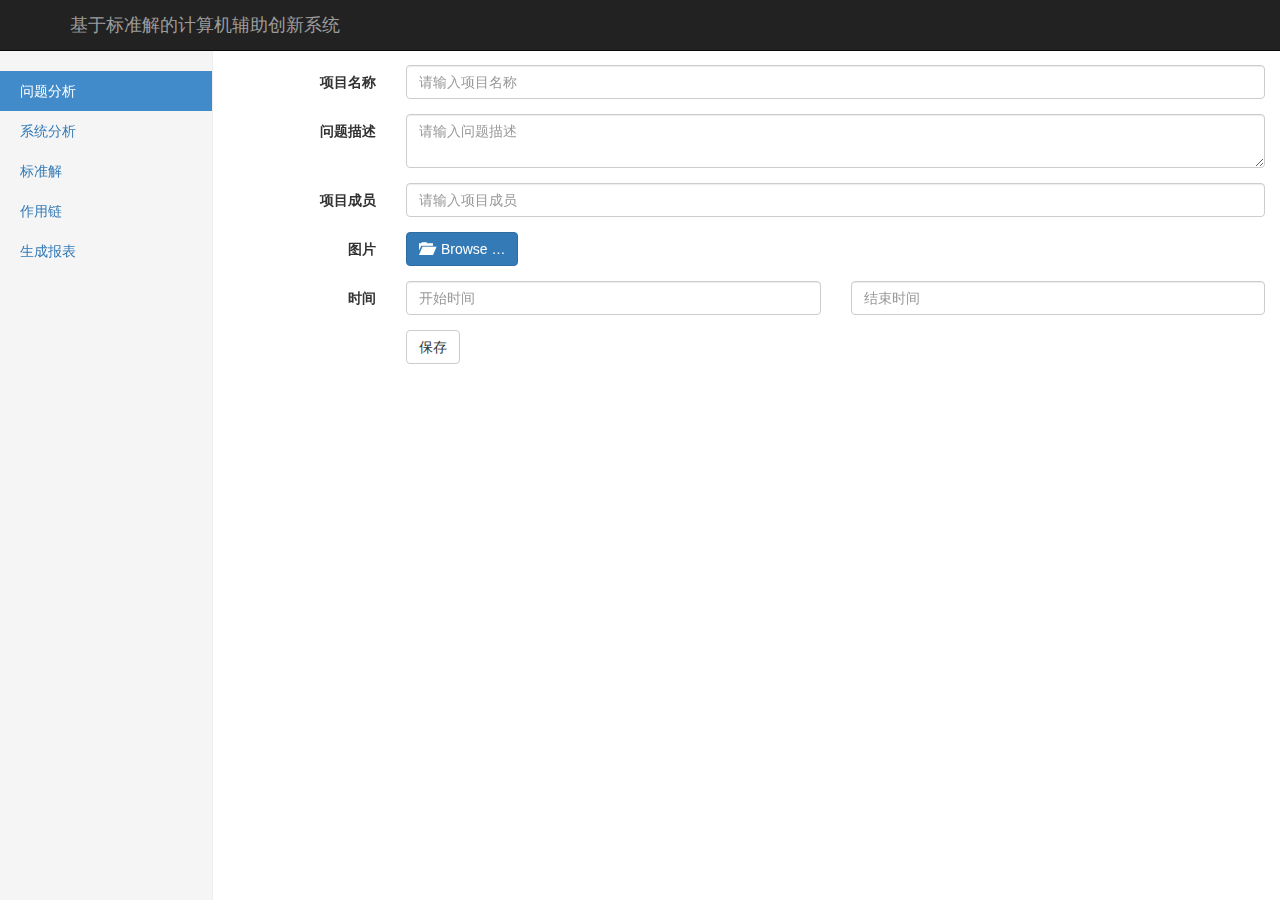
<file: index.html>
<!DOCTYPE html>
<html lang="en">
<head>
    <meta charset="UTF-8">
    <meta name="viewport" content="width=device-width, initial-scale=1.0">
    <meta http-equiv="X-UA-Compatible" content="ie=edge">
    <title>基于标准解的计算机辅助创新系统</title>

    <link href="css/bootstrap.min.css" rel="stylesheet">
    <link href="css/jquery-ui.min.css" rel="stylesheet">
    <link href="css/fileinput.min.css" rel="stylesheet">
    <link href="css/themes/default/style.min.css" rel="stylesheet">
    <link href="css/style.css" rel="stylesheet">
</head>
<body>

    <!--导航条部分-->
    <nav class="navbar navbar-inverse navbar-fixed-top">
        <div class="container">
            <div class="navbar-header">
                <a class="navbar-brand" href="#">基于标准解的计算机辅助创新系统</a>
            </div>
        </div>
    </nav>
    <!--导航条结束-->

    <!--模态框：修改组件名称-->
    <div id="modifycom" class="modal fade" tabindex="-1">
        <div class="modal-dialog">
            <div class="modal-content">
                <div class="modal-header">
                    <button type="button" class="close" data-dismiss="modal">
                        <span aria-hidden="true">&times;</span>
                    </button>
                    <h4 class="modal-title">修改内容</h4>
                </div>
                <div class="modal-body">
                    <div class="form-group">
                        <label for="newname">新名称</label>
                        <input type="text" class="form-control" placeholder="请在这里输入新名称">
                    </div>
                </div>
                <div class="modal-footer">
                    <button type="button" class="btn btn-primary">保存</button>
                </div>
            </div>
        </div>
    </div>
    <!--模态框：修改连线名称-->
    <div id="modifyline" class="modal fade" tabindex="-1">
        <div class="modal-dialog">
            <div class="modal-content">
                <div class="modal-header">
                    <button type="button" class="close" data-dismiss="modal">
                        <span aria-hidden="true">&times;</span>
                    </button>
                    <h4 class="modal-title">修改内容</h4>
                </div>
                <div class="modal-body">
                    <div class="form-group">
                        <label>新名称</label>
                        <div class="row">
                            <div class="col-md-3">
                                <select id="fun1" class="form-control">
                                </select>
                            </div>
                            <div class="col-md-3">
                                <select id="fun2" class="form-control">
                                </select>
                            </div>
                            <div class="col-md-3">
                                <select id="fun3" class="form-control">
                                </select>
                            </div>
                        </div>
                    </div>
                    <div class="form-group">
                        <label>样式类型</label>
                        <select id="linestyle" class="form-control">
                            <option>请选择</option>
                            <option value="1">直线</option>
                            <option value="2">曲线</option>
                        </select>
                    </div>
                </div>
                <div class="modal-footer">
                    <button type="button" class="btn btn-primary">保存</button>
                </div>
            </div>
        </div>
    </div>
    <!--模态框结束-->

    <!--网页主体-->
    <div class="container-fluid">
        <div class="row">
            <!--侧边栏-->     
            <div class="col-md-2 sidebar">
                <ul class="nav nav-sidebar">
                    <li class="active"><a href="javascript:step(1)">问题分析</a></li>
                    <li><a href="javascript:step(2)">系统分析</a></li>
                    <li><a id="stdsolbtn" href="javascript:step(3)">标准解</a></li>
                    <li><a id="chainbtn" href="javascript:step(4)">作用链</a></li>
                    <li><a id="createbtn" href="javascript:step(5)">生成报表</a></li>
                </ul>
            </div>
            <!--侧边栏结束-->
        
            <!--内容主体-->
            <div class="col-md-10 col-md-offset-2 main" id="main">
                <!--问题分析-->
                <div id="step1" class="content">
                    <form class="form-horizontal">
                        <!--项目名称-->
                        <div class="form-group">
                            <label for="projectname" class="col-sm-2 control-label">项目名称</label>
                            <div class="col-sm-10">
                                <input type="text" class="form-control" id="projectname" placeholder="请输入项目名称">
                            </div>
                        </div>
                        <!--项目名称结束-->

                        <!--问题描述-->
                        <div class="form-group">
                            <label for="description" class="col-sm-2 control-label">问题描述</label>
                            <div class="col-sm-10">
                                <textarea class="form-control" id="description" placeholder="请输入问题描述"></textarea>
                            </div>
                        </div>
                        <!--问题描述结束-->

                        <!--项目成员-->
                        <div class="form-group">
                            <label for="member" class="col-sm-2 control-label">项目成员</label>
                            <div class="col-sm-10">
                                <input type="text" class="form-control" id="member" placeholder="请输入项目成员">
                            </div>
                        </div>
                        <!--问题描述结束-->

                        <!--图片上传-->
                        <div class="form-group">
                            <label for="picture" class="col-sm-2 control-label">图片</label>
                            <div class="col-sm-10">
                                <input type="file" onchange="handleImg(this)" class="form-control file" id="picture" data-show-caption="false" data-show-upload="false" multiple data-allowed-file-extensions='["jpg", "jpeg", "bmp"]'>
                            </div>
                        </div>
                        <!--图片上传结束-->

                        <!--起止时间-->
                        <div class="form-group">
                            <label for="inputEmail3" class="col-sm-2 control-label">时间</label>
                            <div class="col-sm-5">
                                <input type="text" class="form-control" id="startdate" placeholder="开始时间">
                            </div>
                            <div class="col-sm-5">
                                <input type="text" class="form-control" id="enddate" placeholder="结束时间">
                            </div>
                        </div>
                        <!--起止时间结束-->

                        <!--保存按钮-->
                        <div class="form-group">
                            <div class="col-sm-offset-2 col-sm-10">
                                <a id="save" class="btn btn-default">保存</a>
                            </div>
                        </div>
                        <!--保存按钮结束-->

                    </form>
                </div>
                <!--问题分析结束-->

                <!--系统分析-->
                <div id="step2" class="content">
                    <!-- 工具栏 -->
                    <div class="container-fluid toolbar">
                        <div class="btn-toolbar">
                            <div class="btn-group">
                                <button id="component3" type="button" class="btn btn-default">超系统组件</button>
                                <button id="component1" type="button" class="btn btn-default">系统组件</button>
                                <button id="component2" type="button" class="btn btn-default">作用对象</button>
                            </div>
                            <div class="btn-group">
                                <button id="line1" type="button" class="btn btn-default linebtn">充分</button>
                                <button id="line2" type="button" class="btn btn-default linebtn">不足</button>
                                <button id="line3" type="button" class="btn btn-default linebtn">过度</button>
                                <button id="line4" type="button" class="btn btn-default linebtn">有害</button>
                            </div>
                        </div>            
                    </div>
                    <!-- 工具栏结束 -->

                    <!-- 画板 -->
                    <div class="board" id="board">
                    </div>
                    <!-- 画板结束 -->
                </div>
                <!--系统分析结束-->

                <!--标准解-->
                <div id="step3" class="content">
                    <!--标准解上半部分-->
                    <div id="top">
                        <table id="stdsoltable" class="table table-striped table-bordered">
                            <tr>
                                <th class="col-md-2">作用</th>
                                <th class="col-md-2">源组件</th>
                                <th class="col-md-2">作用名称</th>
                                <th class="col-md-2">目标组件</th>
                                <th class="col-md-4">标准解</th>
                            </tr>
                        </table>
                    </div>
                    <!--标准解上半部分结束-->
                    
                    <!--标准解下半部分-->
                    <div id="bottom">
                        <div class="row">
                            <!--树形目录-->
                            <div class="col-sm-6">
                                <div class="panel panel-default">
                                    <div class="panel-heading">
                                        <h3 class="panel-title">标准解目录</h3>
                                    </div>
                                    <div id="ptree" class="panel-body">
                                        <div id="tree"></div>
                                    </div>
                                </div>
                            </div>
                            <!--树形目录结束-->

                            <!--标准解内容-->
                            <div class="col-sm-6">
                                <div class="panel panel-default">
                                    <div class="panel-heading">
                                        <h3 class="panel-title">标准解</h3>
                                    </div>
                                    <div id="stdsol" class="panel-body">
                                        标准解内容
                                    </div>
                                </div>
                            </div>
                            <!--标准解内容结束-->
                        </div>
                    </div>
                    <!--标准解下半部分结束-->
                </div>
                <!--标准解结束-->

                <!--作用链-->
                <div id="step4" class="content">
                    <div class="panel panel-default">
                        <div class="panel-heading">
                            <h3 class="panel-title">组件与id的对应关系</h3>
                        </div>
                        <div class="panel-body">
                            <table id="id2id" class="table">

                            </table>
                        </div>
                    </div>

                    <div class="panel panel-default">
                        <div class="panel-heading">
                            <h3 class="panel-title">邻接矩阵 & 可达矩阵</h3>
                        </div>
                        <div class="panel-body">
                            <div class="row">
                                <div id="matrix1" class="col-md-4">
                                    <table></table>
                                </div>
                                <div id="matrix2" class="col-md-offset-2 col-md-4">
                                    <table></table>
                                </div>
                            </div>
                        </div>
                    </div>

                    <div class="panel panel-default">
                        <div class="panel-heading">
                            <h3 class="panel-title">作用链</h3>
                        </div>
                        <div id="chain" class="panel-body">
                        </div>
                    </div>
                </div>
                <!--作用链结束-->

                <!--生成报告-->
                <div id="step5" class="content">
                    <!--项目基本描述-->
                    <div class="panel panel-default">
                        <div class="panel-heading">
                            <h3 class="panel-title">项目基本描述</h3>
                        </div>
                        <div class="panel-body">
                            <dl class="dl-horizontal">
                                <dt class="col-md-2"><div class="text-left">项目名称</div></dt>
                                <dd id="oprojectname"></dd>
                            </dl>
                            <dl class="dl-horizontal">
                                <dt class="col-md-2"><div class="text-left">问题描述</div></dt>
                                <dd id="odescription"></dd>
                            </dl>
                            <dl class="dl-horizontal">
                                <dt class="col-md-2"><div class="text-left">项目成员</div></dt>
                                <dd id="omember"></dd>
                            </dl>
                            <dl class="dl-horizontal">
                                <dt class="col-md-2"><div class="text-left">项目图片</div></dt>
                                <dd id="opicture"></dd>
                            </dl>
                            <dl class="dl-horizontal">
                                <dt class="col-md-2"><div class="text-left">起止时间</div></dt>
                                <dd id="odate"></dd>
                            </dl>
                        </div>
                    </div>
                    <!--项目基本描述结束-->

                    <!--系统分析-->
                    <div class="panel panel-default">
                        <div class="panel-heading">
                            <h3 class="panel-title">系统分析</h3>
                        </div>
                        <div id="osysana" class="panel-body">
                            
                        </div>
                    </div>
                    <!--系统分析结束-->

                    <!--标准解-->
                    <div class="panel panel-default">
                        <div class="panel-heading">
                            <h3 class="panel-title">标准解</h3>
                        </div>
                        <div id="ostdsol" class="panel-body">

                        </div>
                    </div>
                    <!--标准解结束-->

                    <!--作用链-->
                    <div class="panel panel-default">
                        <div class="panel-heading">
                            <h3 class="panel-title">作用链</h3>
                        </div>
                        <div id="ochain" class="panel-body">

                        </div>
                    </div>
                    <!--作用链结束-->
                </div>
                <!--生成报告结束-->

            </div>
            <!--内容主体结束-->
        </div>   
    </div>
    <!--网页主体结束-->



    <script src="js/jquery-3.2.0.min.js"></script>
    <script src="js/bootstrap.min.js"></script>
    <script src="js/jquery-ui.min.js"></script>
    <script src="js/jsplumb.min.js"></script>
    <script src="js/fileinput.min.js"></script>
    <script src="js/jstree.min.js"></script>
    <script src="js/data1.js"></script>
    <script src="js/data2.js"></script>
    <script src="js/data3.js"></script>
    <script src="js/chaindata.js"></script>
    <script src="js/stdsoldata.js"></script>
    <script src="js/sylvester.js"></script>
    <script src="js/main.js"></script>

    <script>
        $('.content').hide();
        $('#step1').show();
    </script>
</body>
</html>
</file>
<file: css/style.css>
body {
    padding-top: 50px;
}

/* 侧边栏部分 */
.sidebar {
    position: fixed;
    top: 51px;
    bottom: 0;
    left: 0;
    z-index: 1000;
    display: block;
    padding: 20px;
    overflow-x: hidden;
    overflow-y: auto;
    background-color: #f5f5f5;
    border-right: 1px solid #eee;
}
.nav-sidebar {
    margin-right: -21px; 
    margin-bottom: 20px;
    margin-left: -20px;
}
.nav-sidebar > li > a {
    padding-right: 20px;
    padding-left: 20px;
}
.nav-sidebar > .active > a,
.nav-sidebar > .active > a:hover,
.nav-sidebar > .active > a:focus {
    color: #fff;
    background-color: #428bca;
}
/* 侧边栏部分结束 */

/* 网页内容部分*/
.main {
    padding: 15px;
    position: fixed;
    top:50px;
    bottom: 0;
    overflow-y: auto;
    overflow-x: hidden;
}
/* 网页内容部分结束*/

/* 工具栏 */
.toolbar {
    padding: 10px;
    float: left;
    /*background-color: #f5f5f5;*/
}
/* 工具栏结束 */

/* 画板 */
.board {
    position: absolute;
    left:10px;
    right: 10px;
    top: 70px;
    bottom: 10px;
    background-color: #f5f5f5;
    border: solid 1px #bbb;
}
/* 画板结束 */

/* 组件 */
.component1 {
    min-width: 70px;
    position: absolute;
    height: 40px;
    background-color: #eee;
    border: solid 1px #aaa;
    padding: 0 10px;
    text-align: center;
    line-height: 40px;
}
.component2 {
    min-width: 70px;
    position: absolute;
    border: 1px solid #aaa;
    background-color: #ddddff;
    border-radius: 20px;
    height: 40px;
    padding: 0 10px;
    text-align: center;
    line-height: 40px;
}
.component3::before {
    content: "";
    width: 0px;
    border-bottom: 20px solid transparent; 
    border-top: 20px solid transparent;
    border-right: 10px solid #6c6;
    position: absolute;
    left: -10px;
    top: 0px;
}
.component3 {
    min-width: 70px;
    margin-left: 10px;
    margin-right: 10px;
    height: 40px;
    background: #6c6;
    display: inline-block;
    position: absolute;
    line-height: 40px;
    text-align: center;
}
.component3::after {
    content: "";
    width: 0px;
    border-bottom: 20px solid transparent;
    border-top: 20px solid transparent;
    border-left: solid 10px #6c6;
    position: absolute;
    right: -10px;
    top: 0px;
}
/* 组件结束 */

/* 标准解部分 */
.content {
    height: 100%;
}
#top {
    height: 50%;
    overflow-y: auto;
}
#bottom {
    height: 50%;
}
#bottom div.row, #bottom div.col-sm-6 {
    height: 100%;
}
#bottom div.panel {
    height: 95%;
}
#ptree {
    overflow-y: auto;
    height: -webkit-calc(100% - 38px);
}
#stdsol {
    overflow-y: auto;
    height: -webkit-calc(100% - 38px);
}
#stdsol div img{
    width: 50%;
}
#stdsol div div{
    width: 50%;
    float: left;
}
/* 标准解部分结束 */

/* 作用链部分 */
#matrix1 table td, #matrix2 table td {
    border: solid 1px;
    padding: 5px;
}
/* 作用链部分结束 */

/* 生成报告部分 */
.oboard {
    position: relative;
    height: 500px;
    width: 100%;
    background-color: #f5f5f5;
}
/* 生成报告部分结束 */
</file>
<file: css/fileinput.min.css>
/*!
 * bootstrap-fileinput v4.4.0
 * http://plugins.krajee.com/file-input
 *
 * Krajee default styling for bootstrap-fileinput.
 *
 * Author: Kartik Visweswaran
 * Copyright: 2014 - 2017, Kartik Visweswaran, Krajee.com
 *
 * Licensed under the BSD 3-Clause
 * https://github.com/kartik-v/bootstrap-fileinput/blob/master/LICENSE.md
 */.file-loading{top:0;right:0;width:25px;height:25px;font-size:999px;text-align:right;color:#fff;background:url(../img/loading.gif) top left no-repeat;border:none}.file-object{margin:0 0 -5px;padding:0}.btn-file{position:relative;overflow:hidden}.btn-file input[type=file]{position:absolute;top:0;right:0;min-width:100%;min-height:100%;text-align:right;opacity:0;background:none;cursor:inherit;display:block}.file-caption-name{display:inline-block;overflow:hidden;height:20px;word-break:break-all}.input-group-lg .file-caption-name{height:25px}.file-zoom-dialog{text-align:left}.file-error-message{color:#a94442;background-color:#f2dede;margin:5px;border:1px solid #ebccd1;border-radius:4px;padding:15px}.file-error-message pre,.file-error-message ul{margin:0;text-align:left}.file-error-message pre{margin:5px 0}.file-caption-disabled{background-color:#EEE;cursor:not-allowed;opacity:1}.file-preview{border-radius:5px;border:1px solid #ddd;padding:5px;width:100%;margin-bottom:5px}.krajee-default.file-preview-frame{position:relative;display:table;margin:8px;border:1px solid #ddd;box-shadow:1px 1px 5px 0 #a2958a;padding:6px;float:left;text-align:center}.krajee-default.file-preview-frame:not(.file-preview-error):hover{box-shadow:3px 3px 5px 0 #333}.krajee-default.file-preview-frame .kv-file-content{height:170px}.krajee-default.file-preview-frame .file-thumbnail-footer{height:70px}.krajee-default .file-preview-image{vertical-align:middle;image-orientation:from-image}.krajee-default .file-preview-text{display:block;color:#428bca;border:1px solid #ddd;font-family:Menlo,Monaco,Consolas,"Courier New",monospace;outline:0;padding:8px;resize:none}.krajee-default .file-preview-html{border:1px solid #ddd;padding:8px;overflow:auto}.krajee-default[data-template=audio] .file-preview-audio{display:table-cell;vertical-align:middle;height:170px;border:1px solid #ddd;border-radius:5px}.krajee-default .file-preview-audio audio{vertical-align:middle}.krajee-default .file-zoom-dialog .file-preview-text{font-size:1.2em}.krajee-default .file-preview-other{left:0;top:0;right:0;bottom:0;margin:auto;text-align:center;vertical-align:middle;padding:10px}.krajee-default .file-preview-other:hover{opacity:.8}.krajee-default .file-actions,.krajee-default .file-other-error{text-align:left}.krajee-default .file-other-icon{font-size:8em}.krajee-default .file-actions{margin-top:15px}.krajee-default .file-footer-buttons{float:right}.krajee-default .file-footer-caption{display:block;white-space:nowrap;overflow:hidden;text-overflow:ellipsis;width:160px;text-align:center;padding-top:4px;font-size:11px;color:#777;margin:5px auto}.file-input-ajax-new .fileinput-remove-button,.file-input-ajax-new .fileinput-upload-button,.file-input-ajax-new .no-browse .input-group-btn,.file-input-new .close,.file-input-new .file-preview,.file-input-new .fileinput-remove-button,.file-input-new .fileinput-upload-button,.file-input-new .glyphicon-file,.file-input-new .no-browse .input-group-btn{display:none}.krajee-default .file-preview-error{opacity:.65;box-shadow:none}.krajee-default .file-preview-frame:not(.file-preview-error) .file-footer-caption:hover{color:#000}.krajee-default .file-drag-handle,.krajee-default .file-upload-indicator{position:absolute;text-align:center;bottom:-6px;left:-6px;padding:8px 8px 1px 3px;border-left:none;border-bottom:none;border-right:1px solid #8a6d3b;border-top:1px solid #8a6d3b;border-top-right-radius:24px;font-size:12px}.krajee-default .file-drag-handle{background-color:#d9edf7;border-color:#bce8f1}.krajee-default .file-upload-indicator{font-size:13px;background-color:#fcf8e3;border-color:#faebcc;padding-bottom:0}.krajee-default.file-preview-error .file-upload-indicator{background-color:#f2dede;border-color:#ebccd1}.krajee-default.file-preview-success .file-upload-indicator{background-color:#dff0d8;border-color:#d6e9c6}.krajee-default.file-preview-loading .file-upload-indicator{background-color:#e5e5e5;border-color:#777}.krajee-default .file-thumb-progress .progress,.krajee-default .file-thumb-progress .progress-bar{height:10px;font-size:9px;line-height:10px}.krajee-default .file-thumbnail-footer{position:relative}.krajee-default .file-thumb-progress{height:10px;position:absolute;top:35px;left:0;right:0}.krajee-default.kvsortable-ghost{background:#e1edf7;border:2px solid #a1abff}.file-zoom-dialog .file-other-icon{font-size:22em;font-size:50vmin}.file-caption-main{width:100%}.file-input-ajax-new .no-browse .form-control,.file-input-new .no-browse .form-control{border-top-right-radius:4px;border-bottom-right-radius:4px}.file-thumb-loading{background:url(../img/loading.gif) center center no-repeat content-box!important}.file-sortable .file-drag-handle{cursor:move;cursor:-webkit-grabbing;opacity:1}.file-sortable .file-drag-handle:hover{opacity:.7}.file-drop-zone{border:1px dashed #aaa;border-radius:4px;height:100%;text-align:center;vertical-align:middle;margin:12px 15px 12px 12px;padding:5px}.file-drop-zone-title{color:#aaa;font-size:1.6em;padding:85px 10px;cursor:default}.clickable .file-drop-zone-title,.file-preview .clickable{cursor:pointer}.file-drop-zone.clickable:hover{border:2px dashed #999}.file-drop-zone.clickable:focus{border:2px solid #5acde2}.file-drop-zone .file-preview-thumbnails{cursor:default}.file-highlighted{border:2px dashed #999!important;background-color:#f0f0f0}.file-uploading{background:url(../img/loading-sm.gif) center bottom 10px no-repeat;opacity:.65}.file-zoom-fullscreen.modal{position:fixed;top:0;right:0;bottom:0;left:0}.file-zoom-fullscreen .modal-dialog{position:fixed;margin:0;width:100%;height:100%;padding:0}.file-zoom-fullscreen .modal-content{border-radius:0;box-shadow:none}.file-zoom-fullscreen .modal-body{overflow-y:auto}.file-zoom-dialog .modal-body{position:relative!important}.file-zoom-dialog .btn-navigate{position:absolute;padding:0;margin:0;background:0 0;text-decoration:none;outline:0;opacity:.7;top:45%;font-size:4em;color:#1c94c4}.file-zoom-dialog .floating-buttons{position:absolute;top:5px;right:10px}.floating-buttons,.floating-buttons .btn{z-index:3000}.file-zoom-dialog .kv-zoom-actions .btn,.floating-buttons .btn{margin-left:3px}.file-zoom-dialog .btn-navigate:not([disabled]):focus,.file-zoom-dialog .btn-navigate:not([disabled]):hover{outline:0;box-shadow:none;opacity:.5}.file-zoom-dialog .btn-navigate[disabled]{opacity:.3}.file-zoom-dialog .btn-prev{left:1px}.file-zoom-dialog .btn-next{right:1px}.file-zoom-content{height:480px;text-align:center}.file-zoom-content .file-preview-image,.file-zoom-content .file-preview-video{max-height:100%}.file-zoom-content>.file-object.type-image{width:auto;height:auto;min-height:inherit;max-width:100%;max-height:100%}.file-zoom-content>.file-object.type-flash,.file-zoom-content>.file-object.type-video{width:auto;height:100%;max-width:100%;max-height:100%}.file-zoom-content>.file-object.type-audio{width:auto;height:30px}.file-zoom-content>.file-object.type-default,.file-zoom-content>.file-object.type-html,.file-zoom-content>.file-object.type-pdf,.file-zoom-content>.file-object.type-text{width:100%}.file-preview-initial.sortable-chosen{background-color:#d9edf7}.btn-file ::-ms-browse{width:100%;height:100%}
</file>
<file: css/themes/default/style.min.css>
.jstree-node,.jstree-children,.jstree-container-ul{display:block;margin:0;padding:0;list-style-type:none;list-style-image:none}.jstree-node{white-space:nowrap}.jstree-anchor{display:inline-block;color:#000;white-space:nowrap;padding:0 4px 0 1px;margin:0;vertical-align:top}.jstree-anchor:focus{outline:0}.jstree-anchor,.jstree-anchor:link,.jstree-anchor:visited,.jstree-anchor:hover,.jstree-anchor:active{text-decoration:none;color:inherit}.jstree-icon{display:inline-block;text-decoration:none;margin:0;padding:0;vertical-align:top;text-align:center}.jstree-icon:empty{display:inline-block;text-decoration:none;margin:0;padding:0;vertical-align:top;text-align:center}.jstree-ocl{cursor:pointer}.jstree-leaf>.jstree-ocl{cursor:default}.jstree .jstree-open>.jstree-children{display:block}.jstree .jstree-closed>.jstree-children,.jstree .jstree-leaf>.jstree-children{display:none}.jstree-anchor>.jstree-themeicon{margin-right:2px}.jstree-no-icons .jstree-themeicon,.jstree-anchor>.jstree-themeicon-hidden{display:none}.jstree-hidden,.jstree-node.jstree-hidden{display:none}.jstree-rtl .jstree-anchor{padding:0 1px 0 4px}.jstree-rtl .jstree-anchor>.jstree-themeicon{margin-left:2px;margin-right:0}.jstree-rtl .jstree-node{margin-left:0}.jstree-rtl .jstree-container-ul>.jstree-node{margin-right:0}.jstree-wholerow-ul{position:relative;display:inline-block;min-width:100%}.jstree-wholerow-ul .jstree-leaf>.jstree-ocl{cursor:pointer}.jstree-wholerow-ul .jstree-anchor,.jstree-wholerow-ul .jstree-icon{position:relative}.jstree-wholerow-ul .jstree-wholerow{width:100%;cursor:pointer;position:absolute;left:0;-webkit-user-select:none;-moz-user-select:none;-ms-user-select:none;user-select:none}.jstree-contextmenu .jstree-anchor{-webkit-user-select:none;-webkit-touch-callout:none}.vakata-context{display:none}.vakata-context,.vakata-context ul{margin:0;padding:2px;position:absolute;background:#f5f5f5;border:1px solid #979797;box-shadow:2px 2px 2px #999}.vakata-context ul{list-style:none;left:100%;margin-top:-2.7em;margin-left:-4px}.vakata-context .vakata-context-right ul{left:auto;right:100%;margin-left:auto;margin-right:-4px}.vakata-context li{list-style:none}.vakata-context li>a{display:block;padding:0 2em;text-decoration:none;width:auto;color:#000;white-space:nowrap;line-height:2.4em;text-shadow:1px 1px 0 #fff;border-radius:1px}.vakata-context li>a:hover{position:relative;background-color:#e8eff7;box-shadow:0 0 2px #0a6aa1}.vakata-context li>a.vakata-context-parent{background-image:url([data-uri]);background-position:right center;background-repeat:no-repeat}.vakata-context li>a:focus{outline:0}.vakata-context .vakata-context-hover>a{position:relative;background-color:#e8eff7;box-shadow:0 0 2px #0a6aa1}.vakata-context .vakata-context-separator>a,.vakata-context .vakata-context-separator>a:hover{background:#fff;border:0;border-top:1px solid #e2e3e3;height:1px;min-height:1px;max-height:1px;padding:0;margin:0 0 0 2.4em;border-left:1px solid #e0e0e0;text-shadow:0 0 0 transparent;box-shadow:0 0 0 transparent;border-radius:0}.vakata-context .vakata-contextmenu-disabled a,.vakata-context .vakata-contextmenu-disabled a:hover{color:silver;background-color:transparent;border:0;box-shadow:0 0 0}.vakata-context li>a>i{text-decoration:none;display:inline-block;width:2.4em;height:2.4em;background:0 0;margin:0 0 0 -2em;vertical-align:top;text-align:center;line-height:2.4em}.vakata-context li>a>i:empty{width:2.4em;line-height:2.4em}.vakata-context li>a .vakata-contextmenu-sep{display:inline-block;width:1px;height:2.4em;background:#fff;margin:0 .5em 0 0;border-left:1px solid #e2e3e3}.vakata-context .vakata-contextmenu-shortcut{font-size:.8em;color:silver;opacity:.5;display:none}.vakata-context-rtl ul{left:auto;right:100%;margin-left:auto;margin-right:-4px}.vakata-context-rtl li>a.vakata-context-parent{background-image:url([data-uri]);background-position:left center;background-repeat:no-repeat}.vakata-context-rtl .vakata-context-separator>a{margin:0 2.4em 0 0;border-left:0;border-right:1px solid #e2e3e3}.vakata-context-rtl .vakata-context-left ul{right:auto;left:100%;margin-left:-4px;margin-right:auto}.vakata-context-rtl li>a>i{margin:0 -2em 0 0}.vakata-context-rtl li>a .vakata-contextmenu-sep{margin:0 0 0 .5em;border-left-color:#fff;background:#e2e3e3}#jstree-marker{position:absolute;top:0;left:0;margin:-5px 0 0 0;padding:0;border-right:0;border-top:5px solid transparent;border-bottom:5px solid transparent;border-left:5px solid;width:0;height:0;font-size:0;line-height:0}#jstree-dnd{line-height:16px;margin:0;padding:4px}#jstree-dnd .jstree-icon,#jstree-dnd .jstree-copy{display:inline-block;text-decoration:none;margin:0 2px 0 0;padding:0;width:16px;height:16px}#jstree-dnd .jstree-ok{background:green}#jstree-dnd .jstree-er{background:red}#jstree-dnd .jstree-copy{margin:0 2px}.jstree-default .jstree-node,.jstree-default .jstree-icon{background-repeat:no-repeat;background-color:transparent}.jstree-default .jstree-anchor,.jstree-default .jstree-animated,.jstree-default .jstree-wholerow{transition:background-color .15s,box-shadow .15s}.jstree-default .jstree-hovered{background:#e7f4f9;border-radius:2px;box-shadow:inset 0 0 1px #ccc}.jstree-default .jstree-context{background:#e7f4f9;border-radius:2px;box-shadow:inset 0 0 1px #ccc}.jstree-default .jstree-clicked{background:#beebff;border-radius:2px;box-shadow:inset 0 0 1px #999}.jstree-default .jstree-no-icons .jstree-anchor>.jstree-themeicon{display:none}.jstree-default .jstree-disabled{background:0 0;color:#666}.jstree-default .jstree-disabled.jstree-hovered{background:0 0;box-shadow:none}.jstree-default .jstree-disabled.jstree-clicked{background:#efefef}.jstree-default .jstree-disabled>.jstree-icon{opacity:.8;filter:url("data:image/svg+xml;utf8,<svg xmlns=\'http://www.w3.org/2000/svg\'><filter id=\'jstree-grayscale\'><feColorMatrix type=\'matrix\' values=\'0.3333 0.3333 0.3333 0 0 0.3333 0.3333 0.3333 0 0 0.3333 0.3333 0.3333 0 0 0 0 0 1 0\'/></filter></svg>#jstree-grayscale");filter:gray;-webkit-filter:grayscale(100%)}.jstree-default .jstree-search{font-style:italic;color:#8b0000;font-weight:700}.jstree-default .jstree-no-checkboxes .jstree-checkbox{display:none!important}.jstree-default.jstree-checkbox-no-clicked .jstree-clicked{background:0 0;box-shadow:none}.jstree-default.jstree-checkbox-no-clicked .jstree-clicked.jstree-hovered{background:#e7f4f9}.jstree-default.jstree-checkbox-no-clicked>.jstree-wholerow-ul .jstree-wholerow-clicked{background:0 0}.jstree-default.jstree-checkbox-no-clicked>.jstree-wholerow-ul .jstree-wholerow-clicked.jstree-wholerow-hovered{background:#e7f4f9}.jstree-default>.jstree-striped{min-width:100%;display:inline-block;background:url([data-uri]) left top repeat}.jstree-default>.jstree-wholerow-ul .jstree-hovered,.jstree-default>.jstree-wholerow-ul .jstree-clicked{background:0 0;box-shadow:none;border-radius:0}.jstree-default .jstree-wholerow{-moz-box-sizing:border-box;-webkit-box-sizing:border-box;box-sizing:border-box}.jstree-default .jstree-wholerow-hovered{background:#e7f4f9}.jstree-default .jstree-wholerow-clicked{background:#beebff;background:-webkit-linear-gradient(top,#beebff 0,#a8e4ff 100%);background:linear-gradient(to bottom,#beebff 0,#a8e4ff 100%)}.jstree-default .jstree-node{min-height:24px;line-height:24px;margin-left:24px;min-width:24px}.jstree-default .jstree-anchor{line-height:24px;height:24px}.jstree-default .jstree-icon{width:24px;height:24px;line-height:24px}.jstree-default .jstree-icon:empty{width:24px;height:24px;line-height:24px}.jstree-default.jstree-rtl .jstree-node{margin-right:24px}.jstree-default .jstree-wholerow{height:24px}.jstree-default .jstree-node,.jstree-default .jstree-icon{background-image:url(32px.png)}.jstree-default .jstree-node{background-position:-292px -4px;background-repeat:repeat-y}.jstree-default .jstree-last{background:0 0}.jstree-default .jstree-open>.jstree-ocl{background-position:-132px -4px}.jstree-default .jstree-closed>.jstree-ocl{background-position:-100px -4px}.jstree-default .jstree-leaf>.jstree-ocl{background-position:-68px -4px}.jstree-default .jstree-themeicon{background-position:-260px -4px}.jstree-default>.jstree-no-dots .jstree-node,.jstree-default>.jstree-no-dots .jstree-leaf>.jstree-ocl{background:0 0}.jstree-default>.jstree-no-dots .jstree-open>.jstree-ocl{background-position:-36px -4px}.jstree-default>.jstree-no-dots .jstree-closed>.jstree-ocl{background-position:-4px -4px}.jstree-default .jstree-disabled{background:0 0}.jstree-default .jstree-disabled.jstree-hovered{background:0 0}.jstree-default .jstree-disabled.jstree-clicked{background:#efefef}.jstree-default .jstree-checkbox{background-position:-164px -4px}.jstree-default .jstree-checkbox:hover{background-position:-164px -36px}.jstree-default.jstree-checkbox-selection .jstree-clicked>.jstree-checkbox,.jstree-default .jstree-checked>.jstree-checkbox{background-position:-228px -4px}.jstree-default.jstree-checkbox-selection .jstree-clicked>.jstree-checkbox:hover,.jstree-default .jstree-checked>.jstree-checkbox:hover{background-position:-228px -36px}.jstree-default .jstree-anchor>.jstree-undetermined{background-position:-196px -4px}.jstree-default .jstree-anchor>.jstree-undetermined:hover{background-position:-196px -36px}.jstree-default .jstree-checkbox-disabled{opacity:.8;filter:url("data:image/svg+xml;utf8,<svg xmlns=\'http://www.w3.org/2000/svg\'><filter id=\'jstree-grayscale\'><feColorMatrix type=\'matrix\' values=\'0.3333 0.3333 0.3333 0 0 0.3333 0.3333 0.3333 0 0 0.3333 0.3333 0.3333 0 0 0 0 0 1 0\'/></filter></svg>#jstree-grayscale");filter:gray;-webkit-filter:grayscale(100%)}.jstree-default>.jstree-striped{background-size:auto 48px}.jstree-default.jstree-rtl .jstree-node{background-image:url([data-uri]);background-position:100% 1px;background-repeat:repeat-y}.jstree-default.jstree-rtl .jstree-last{background:0 0}.jstree-default.jstree-rtl .jstree-open>.jstree-ocl{background-position:-132px -36px}.jstree-default.jstree-rtl .jstree-closed>.jstree-ocl{background-position:-100px -36px}.jstree-default.jstree-rtl .jstree-leaf>.jstree-ocl{background-position:-68px -36px}.jstree-default.jstree-rtl>.jstree-no-dots .jstree-node,.jstree-default.jstree-rtl>.jstree-no-dots .jstree-leaf>.jstree-ocl{background:0 0}.jstree-default.jstree-rtl>.jstree-no-dots .jstree-open>.jstree-ocl{background-position:-36px -36px}.jstree-default.jstree-rtl>.jstree-no-dots .jstree-closed>.jstree-ocl{background-position:-4px -36px}.jstree-default .jstree-themeicon-custom{background-color:transparent;background-image:none;background-position:0 0}.jstree-default>.jstree-container-ul .jstree-loading>.jstree-ocl{background:url(throbber.gif) center center no-repeat}.jstree-default .jstree-file{background:url(32px.png) -100px -68px no-repeat}.jstree-default .jstree-folder{background:url(32px.png) -260px -4px no-repeat}.jstree-default>.jstree-container-ul>.jstree-node{margin-left:0;margin-right:0}#jstree-dnd.jstree-default{line-height:24px;padding:0 4px}#jstree-dnd.jstree-default .jstree-ok,#jstree-dnd.jstree-default .jstree-er{background-image:url(32px.png);background-repeat:no-repeat;background-color:transparent}#jstree-dnd.jstree-default i{background:0 0;width:24px;height:24px;line-height:24px}#jstree-dnd.jstree-default .jstree-ok{background-position:-4px -68px}#jstree-dnd.jstree-default .jstree-er{background-position:-36px -68px}.jstree-default .jstree-ellipsis{overflow:hidden}.jstree-default .jstree-ellipsis .jstree-anchor{width:calc(100% - 29px);text-overflow:ellipsis;overflow:hidden}.jstree-default .jstree-ellipsis.jstree-no-icons .jstree-anchor{width:calc(100% - 5px)}.jstree-default.jstree-rtl .jstree-node{background-image:url([data-uri])}.jstree-default.jstree-rtl .jstree-last{background:0 0}.jstree-default-small .jstree-node{min-height:18px;line-height:18px;margin-left:18px;min-width:18px}.jstree-default-small .jstree-anchor{line-height:18px;height:18px}.jstree-default-small .jstree-icon{width:18px;height:18px;line-height:18px}.jstree-default-small .jstree-icon:empty{width:18px;height:18px;line-height:18px}.jstree-default-small.jstree-rtl .jstree-node{margin-right:18px}.jstree-default-small .jstree-wholerow{height:18px}.jstree-default-small .jstree-node,.jstree-default-small .jstree-icon{background-image:url(32px.png)}.jstree-default-small .jstree-node{background-position:-295px -7px;background-repeat:repeat-y}.jstree-default-small .jstree-last{background:0 0}.jstree-default-small .jstree-open>.jstree-ocl{background-position:-135px -7px}.jstree-default-small .jstree-closed>.jstree-ocl{background-position:-103px -7px}.jstree-default-small .jstree-leaf>.jstree-ocl{background-position:-71px -7px}.jstree-default-small .jstree-themeicon{background-position:-263px -7px}.jstree-default-small>.jstree-no-dots .jstree-node,.jstree-default-small>.jstree-no-dots .jstree-leaf>.jstree-ocl{background:0 0}.jstree-default-small>.jstree-no-dots .jstree-open>.jstree-ocl{background-position:-39px -7px}.jstree-default-small>.jstree-no-dots .jstree-closed>.jstree-ocl{background-position:-7px -7px}.jstree-default-small .jstree-disabled{background:0 0}.jstree-default-small .jstree-disabled.jstree-hovered{background:0 0}.jstree-default-small .jstree-disabled.jstree-clicked{background:#efefef}.jstree-default-small .jstree-checkbox{background-position:-167px -7px}.jstree-default-small .jstree-checkbox:hover{background-position:-167px -39px}.jstree-default-small.jstree-checkbox-selection .jstree-clicked>.jstree-checkbox,.jstree-default-small .jstree-checked>.jstree-checkbox{background-position:-231px -7px}.jstree-default-small.jstree-checkbox-selection .jstree-clicked>.jstree-checkbox:hover,.jstree-default-small .jstree-checked>.jstree-checkbox:hover{background-position:-231px -39px}.jstree-default-small .jstree-anchor>.jstree-undetermined{background-position:-199px -7px}.jstree-default-small .jstree-anchor>.jstree-undetermined:hover{background-position:-199px -39px}.jstree-default-small .jstree-checkbox-disabled{opacity:.8;filter:url("data:image/svg+xml;utf8,<svg xmlns=\'http://www.w3.org/2000/svg\'><filter id=\'jstree-grayscale\'><feColorMatrix type=\'matrix\' values=\'0.3333 0.3333 0.3333 0 0 0.3333 0.3333 0.3333 0 0 0.3333 0.3333 0.3333 0 0 0 0 0 1 0\'/></filter></svg>#jstree-grayscale");filter:gray;-webkit-filter:grayscale(100%)}.jstree-default-small>.jstree-striped{background-size:auto 36px}.jstree-default-small.jstree-rtl .jstree-node{background-image:url([data-uri]);background-position:100% 1px;background-repeat:repeat-y}.jstree-default-small.jstree-rtl .jstree-last{background:0 0}.jstree-default-small.jstree-rtl .jstree-open>.jstree-ocl{background-position:-135px -39px}.jstree-default-small.jstree-rtl .jstree-closed>.jstree-ocl{background-position:-103px -39px}.jstree-default-small.jstree-rtl .jstree-leaf>.jstree-ocl{background-position:-71px -39px}.jstree-default-small.jstree-rtl>.jstree-no-dots .jstree-node,.jstree-default-small.jstree-rtl>.jstree-no-dots .jstree-leaf>.jstree-ocl{background:0 0}.jstree-default-small.jstree-rtl>.jstree-no-dots .jstree-open>.jstree-ocl{background-position:-39px -39px}.jstree-default-small.jstree-rtl>.jstree-no-dots .jstree-closed>.jstree-ocl{background-position:-7px -39px}.jstree-default-small .jstree-themeicon-custom{background-color:transparent;background-image:none;background-position:0 0}.jstree-default-small>.jstree-container-ul .jstree-loading>.jstree-ocl{background:url(throbber.gif) center center no-repeat}.jstree-default-small .jstree-file{background:url(32px.png) -103px -71px no-repeat}.jstree-default-small .jstree-folder{background:url(32px.png) -263px -7px no-repeat}.jstree-default-small>.jstree-container-ul>.jstree-node{margin-left:0;margin-right:0}#jstree-dnd.jstree-default-small{line-height:18px;padding:0 4px}#jstree-dnd.jstree-default-small .jstree-ok,#jstree-dnd.jstree-default-small .jstree-er{background-image:url(32px.png);background-repeat:no-repeat;background-color:transparent}#jstree-dnd.jstree-default-small i{background:0 0;width:18px;height:18px;line-height:18px}#jstree-dnd.jstree-default-small .jstree-ok{background-position:-7px -71px}#jstree-dnd.jstree-default-small .jstree-er{background-position:-39px -71px}.jstree-default-small .jstree-ellipsis{overflow:hidden}.jstree-default-small .jstree-ellipsis .jstree-anchor{width:calc(100% - 23px);text-overflow:ellipsis;overflow:hidden}.jstree-default-small .jstree-ellipsis.jstree-no-icons .jstree-anchor{width:calc(100% - 5px)}.jstree-default-small.jstree-rtl .jstree-node{background-image:url([data-uri])}.jstree-default-small.jstree-rtl .jstree-last{background:0 0}.jstree-default-large .jstree-node{min-height:32px;line-height:32px;margin-left:32px;min-width:32px}.jstree-default-large .jstree-anchor{line-height:32px;height:32px}.jstree-default-large .jstree-icon{width:32px;height:32px;line-height:32px}.jstree-default-large .jstree-icon:empty{width:32px;height:32px;line-height:32px}.jstree-default-large.jstree-rtl .jstree-node{margin-right:32px}.jstree-default-large .jstree-wholerow{height:32px}.jstree-default-large .jstree-node,.jstree-default-large .jstree-icon{background-image:url(32px.png)}.jstree-default-large .jstree-node{background-position:-288px 0;background-repeat:repeat-y}.jstree-default-large .jstree-last{background:0 0}.jstree-default-large .jstree-open>.jstree-ocl{background-position:-128px 0}.jstree-default-large .jstree-closed>.jstree-ocl{background-position:-96px 0}.jstree-default-large .jstree-leaf>.jstree-ocl{background-position:-64px 0}.jstree-default-large .jstree-themeicon{background-position:-256px 0}.jstree-default-large>.jstree-no-dots .jstree-node,.jstree-default-large>.jstree-no-dots .jstree-leaf>.jstree-ocl{background:0 0}.jstree-default-large>.jstree-no-dots .jstree-open>.jstree-ocl{background-position:-32px 0}.jstree-default-large>.jstree-no-dots .jstree-closed>.jstree-ocl{background-position:0 0}.jstree-default-large .jstree-disabled{background:0 0}.jstree-default-large .jstree-disabled.jstree-hovered{background:0 0}.jstree-default-large .jstree-disabled.jstree-clicked{background:#efefef}.jstree-default-large .jstree-checkbox{background-position:-160px 0}.jstree-default-large .jstree-checkbox:hover{background-position:-160px -32px}.jstree-default-large.jstree-checkbox-selection .jstree-clicked>.jstree-checkbox,.jstree-default-large .jstree-checked>.jstree-checkbox{background-position:-224px 0}.jstree-default-large.jstree-checkbox-selection .jstree-clicked>.jstree-checkbox:hover,.jstree-default-large .jstree-checked>.jstree-checkbox:hover{background-position:-224px -32px}.jstree-default-large .jstree-anchor>.jstree-undetermined{background-position:-192px 0}.jstree-default-large .jstree-anchor>.jstree-undetermined:hover{background-position:-192px -32px}.jstree-default-large .jstree-checkbox-disabled{opacity:.8;filter:url("data:image/svg+xml;utf8,<svg xmlns=\'http://www.w3.org/2000/svg\'><filter id=\'jstree-grayscale\'><feColorMatrix type=\'matrix\' values=\'0.3333 0.3333 0.3333 0 0 0.3333 0.3333 0.3333 0 0 0.3333 0.3333 0.3333 0 0 0 0 0 1 0\'/></filter></svg>#jstree-grayscale");filter:gray;-webkit-filter:grayscale(100%)}.jstree-default-large>.jstree-striped{background-size:auto 64px}.jstree-default-large.jstree-rtl .jstree-node{background-image:url([data-uri]);background-position:100% 1px;background-repeat:repeat-y}.jstree-default-large.jstree-rtl .jstree-last{background:0 0}.jstree-default-large.jstree-rtl .jstree-open>.jstree-ocl{background-position:-128px -32px}.jstree-default-large.jstree-rtl .jstree-closed>.jstree-ocl{background-position:-96px -32px}.jstree-default-large.jstree-rtl .jstree-leaf>.jstree-ocl{background-position:-64px -32px}.jstree-default-large.jstree-rtl>.jstree-no-dots .jstree-node,.jstree-default-large.jstree-rtl>.jstree-no-dots .jstree-leaf>.jstree-ocl{background:0 0}.jstree-default-large.jstree-rtl>.jstree-no-dots .jstree-open>.jstree-ocl{background-position:-32px -32px}.jstree-default-large.jstree-rtl>.jstree-no-dots .jstree-closed>.jstree-ocl{background-position:0 -32px}.jstree-default-large .jstree-themeicon-custom{background-color:transparent;background-image:none;background-position:0 0}.jstree-default-large>.jstree-container-ul .jstree-loading>.jstree-ocl{background:url(throbber.gif) center center no-repeat}.jstree-default-large .jstree-file{background:url(32px.png) -96px -64px no-repeat}.jstree-default-large .jstree-folder{background:url(32px.png) -256px 0 no-repeat}.jstree-default-large>.jstree-container-ul>.jstree-node{margin-left:0;margin-right:0}#jstree-dnd.jstree-default-large{line-height:32px;padding:0 4px}#jstree-dnd.jstree-default-large .jstree-ok,#jstree-dnd.jstree-default-large .jstree-er{background-image:url(32px.png);background-repeat:no-repeat;background-color:transparent}#jstree-dnd.jstree-default-large i{background:0 0;width:32px;height:32px;line-height:32px}#jstree-dnd.jstree-default-large .jstree-ok{background-position:0 -64px}#jstree-dnd.jstree-default-large .jstree-er{background-position:-32px -64px}.jstree-default-large .jstree-ellipsis{overflow:hidden}.jstree-default-large .jstree-ellipsis .jstree-anchor{width:calc(100% - 37px);text-overflow:ellipsis;overflow:hidden}.jstree-default-large .jstree-ellipsis.jstree-no-icons .jstree-anchor{width:calc(100% - 5px)}.jstree-default-large.jstree-rtl .jstree-node{background-image:url([data-uri])}.jstree-default-large.jstree-rtl .jstree-last{background:0 0}@media (max-width:768px){#jstree-dnd.jstree-dnd-responsive{line-height:40px;font-weight:700;font-size:1.1em;text-shadow:1px 1px #fff}#jstree-dnd.jstree-dnd-responsive>i{background:0 0;width:40px;height:40px}#jstree-dnd.jstree-dnd-responsive>.jstree-ok{background-image:url(40px.png);background-position:0 -200px;background-size:120px 240px}#jstree-dnd.jstree-dnd-responsive>.jstree-er{background-image:url(40px.png);background-position:-40px -200px;background-size:120px 240px}#jstree-marker.jstree-dnd-responsive{border-left-width:10px;border-top-width:10px;border-bottom-width:10px;margin-top:-10px}}@media (max-width:768px){.jstree-default-responsive .jstree-icon{background-image:url(40px.png)}.jstree-default-responsive .jstree-node,.jstree-default-responsive .jstree-leaf>.jstree-ocl{background:0 0}.jstree-default-responsive .jstree-node{min-height:40px;line-height:40px;margin-left:40px;min-width:40px;white-space:nowrap}.jstree-default-responsive .jstree-anchor{line-height:40px;height:40px}.jstree-default-responsive .jstree-icon,.jstree-default-responsive .jstree-icon:empty{width:40px;height:40px;line-height:40px}.jstree-default-responsive>.jstree-container-ul>.jstree-node{margin-left:0}.jstree-default-responsive.jstree-rtl .jstree-node{margin-left:0;margin-right:40px;background:0 0}.jstree-default-responsive.jstree-rtl .jstree-container-ul>.jstree-node{margin-right:0}.jstree-default-responsive .jstree-ocl,.jstree-default-responsive .jstree-themeicon,.jstree-default-responsive .jstree-checkbox{background-size:120px 240px}.jstree-default-responsive .jstree-leaf>.jstree-ocl,.jstree-default-responsive.jstree-rtl .jstree-leaf>.jstree-ocl{background:0 0}.jstree-default-responsive .jstree-open>.jstree-ocl{background-position:0 0!important}.jstree-default-responsive .jstree-closed>.jstree-ocl{background-position:0 -40px!important}.jstree-default-responsive.jstree-rtl .jstree-closed>.jstree-ocl{background-position:-40px 0!important}.jstree-default-responsive .jstree-themeicon{background-position:-40px -40px}.jstree-default-responsive .jstree-checkbox,.jstree-default-responsive .jstree-checkbox:hover{background-position:-40px -80px}.jstree-default-responsive.jstree-checkbox-selection .jstree-clicked>.jstree-checkbox,.jstree-default-responsive.jstree-checkbox-selection .jstree-clicked>.jstree-checkbox:hover,.jstree-default-responsive .jstree-checked>.jstree-checkbox,.jstree-default-responsive .jstree-checked>.jstree-checkbox:hover{background-position:0 -80px}.jstree-default-responsive .jstree-anchor>.jstree-undetermined,.jstree-default-responsive .jstree-anchor>.jstree-undetermined:hover{background-position:0 -120px}.jstree-default-responsive .jstree-anchor{font-weight:700;font-size:1.1em;text-shadow:1px 1px #fff}.jstree-default-responsive>.jstree-striped{background:0 0}.jstree-default-responsive .jstree-wholerow{border-top:1px solid rgba(255,255,255,.7);border-bottom:1px solid rgba(64,64,64,.2);background:#ebebeb;height:40px}.jstree-default-responsive .jstree-wholerow-hovered{background:#e7f4f9}.jstree-default-responsive .jstree-wholerow-clicked{background:#beebff}.jstree-default-responsive .jstree-children .jstree-last>.jstree-wholerow{box-shadow:inset 0 -6px 3px -5px #666}.jstree-default-responsive .jstree-children .jstree-open>.jstree-wholerow{box-shadow:inset 0 6px 3px -5px #666;border-top:0}.jstree-default-responsive .jstree-children .jstree-open+.jstree-open{box-shadow:none}.jstree-default-responsive .jstree-node,.jstree-default-responsive .jstree-icon,.jstree-default-responsive .jstree-node>.jstree-ocl,.jstree-default-responsive .jstree-themeicon,.jstree-default-responsive .jstree-checkbox{background-image:url(40px.png);background-size:120px 240px}.jstree-default-responsive .jstree-node{background-position:-80px 0;background-repeat:repeat-y}.jstree-default-responsive .jstree-last{background:0 0}.jstree-default-responsive .jstree-leaf>.jstree-ocl{background-position:-40px -120px}.jstree-default-responsive .jstree-last>.jstree-ocl{background-position:-40px -160px}.jstree-default-responsive .jstree-themeicon-custom{background-color:transparent;background-image:none;background-position:0 0}.jstree-default-responsive .jstree-file{background:url(40px.png) 0 -160px no-repeat;background-size:120px 240px}.jstree-default-responsive .jstree-folder{background:url(40px.png) -40px -40px no-repeat;background-size:120px 240px}.jstree-default-responsive>.jstree-container-ul>.jstree-node{margin-left:0;margin-right:0}}
</file>
